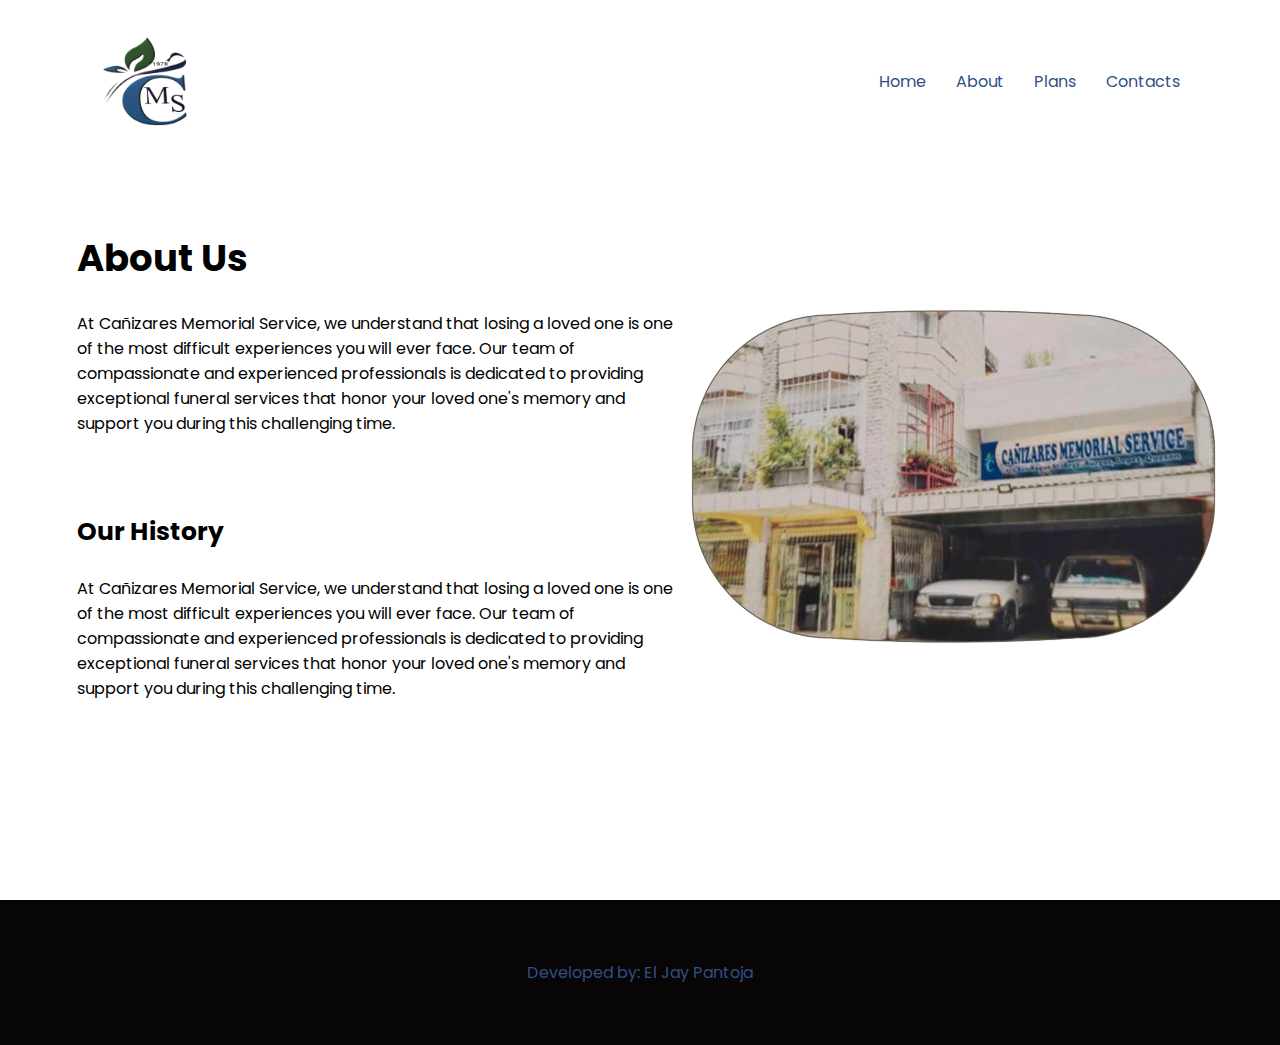
<file: aboutus.html>
<head>
	<meta charset="UTF-8">
	<title>Canizares Memorial Service</title>
	<link href="https://fonts.googleapis.com/css2?family=Poppins:wght@100;400;500&display=swap" rel="stylesheet">
	<link href="http://maxcdn.bootstrapcdn.com/font-awesome/4.6.0/css/font-awesome.min.css" rel="stylesheet">
	<link href="aboutus.css" rel="stylesheet">
</head>
<body>
	<header>
		<h2><a href="#"><img class="logocani" src="images\logo1.png"></a></h2>
		<ul class="nav">
			<li>
				<a href="index.html">Home</a>
			</li>
			<li>
				<a href="aboutus.html">About</a>
			</li>
			<li>
				<a href="plan.html">Plans</a>
			</li>
			<li>
				<a href="contacts.html">Contacts</a>
			</li>
		</ul>
	</header>
    <section class="sectionss">
        <img src="images\image-removebg-preview (1).png" style="float: right; margin-right: 3%; margin-top: 5%;">
        <div class="aboutuss">
            <h1 style="font-size: 37px;">About Us</h1>
            <br>
             <p>At Cañizares Memorial Service, we understand that losing a loved one is one of the most difficult experiences you will ever face. Our team of compassionate and experienced professionals is dedicated to providing exceptional funeral services that honor your loved one's memory and support you during this challenging time.</p>
        </div>
        <div class="aboutuss">
            <h1 style="font-size: 25px;">Our History</h1>
            <br>
             <p>At Cañizares Memorial Service, we understand that losing a loved one is one of the most difficult experiences you will ever face. Our team of compassionate and experienced professionals is dedicated to providing exceptional funeral services that honor your loved one's memory and support you during this challenging time.</p>
        </div>
    </section>
    <footer>
		<p>Developed by: El Jay Pantoja</p>
	</footer>
</body>
</file>
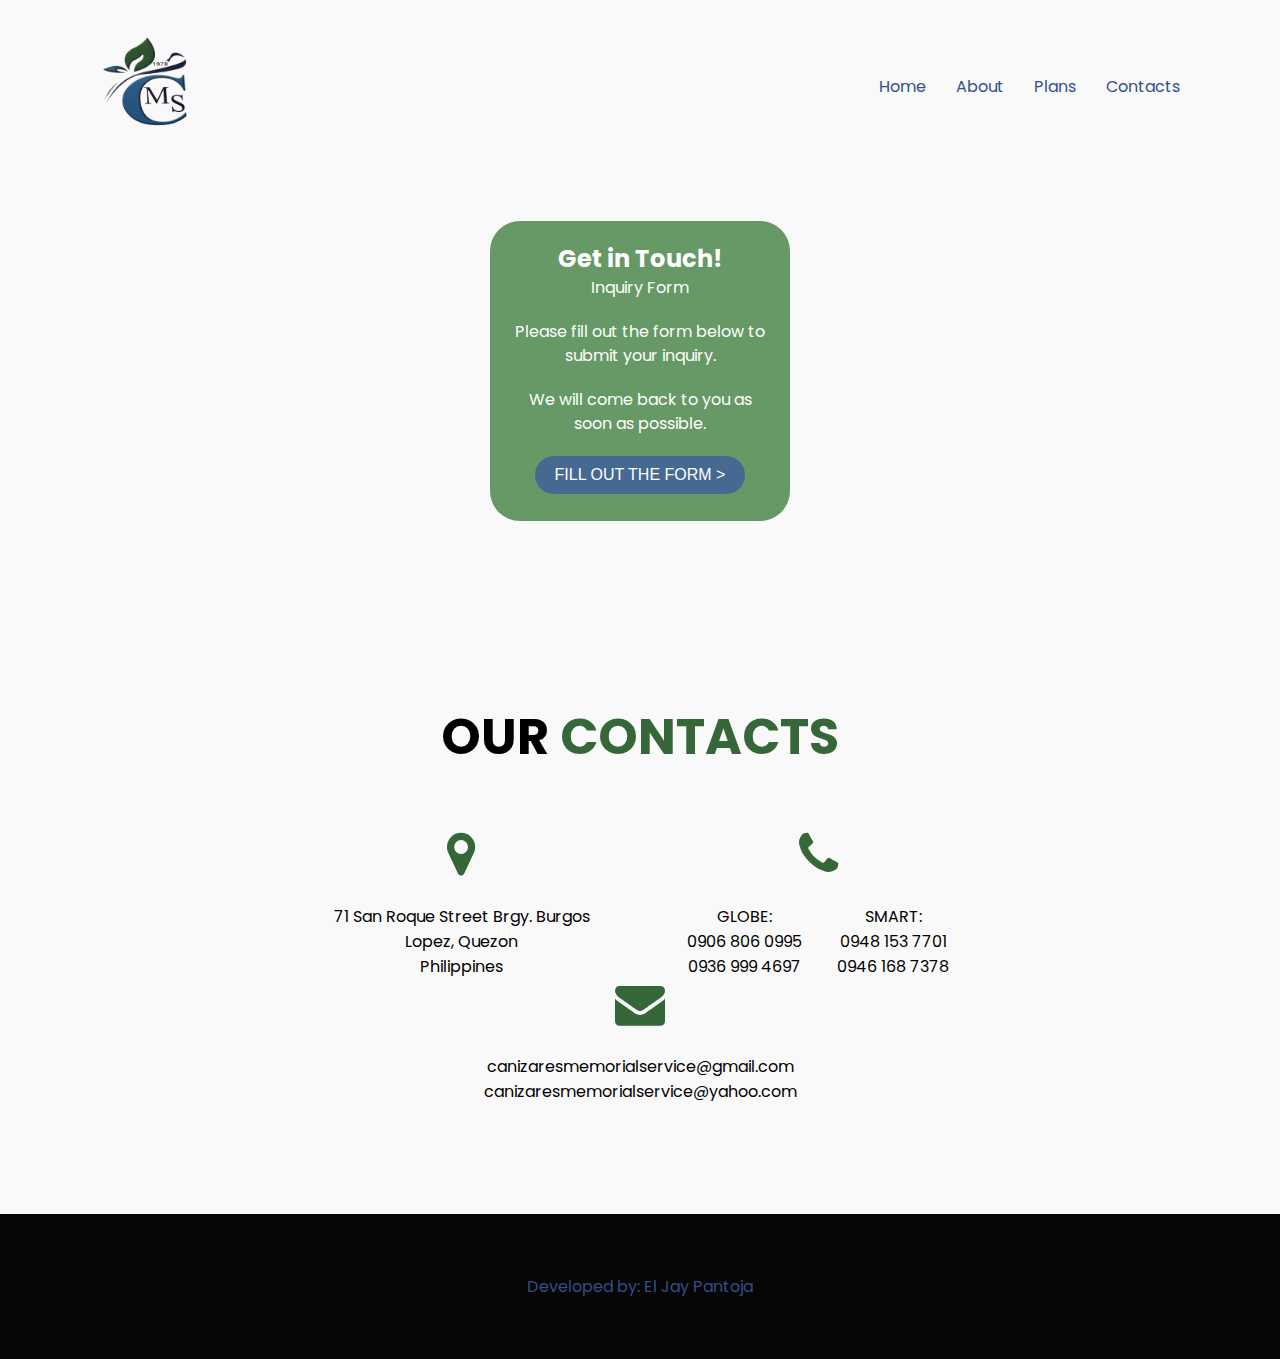
<file: contacts.html>
<!DOCTYPE html>
<html>
<head>
	<title>Contacts</title>
    <link href="https://fonts.googleapis.com/css2?family=Poppins:wght@100;400;500&display=swap" rel="stylesheet">
	<link href="http://maxcdn.bootstrapcdn.com/font-awesome/4.6.0/css/font-awesome.min.css" rel="stylesheet">
    <link rel="stylesheet" href="contacts.css">
</head>
<body>
    <header style="height: auto;">
		<h2><a href="#"><img class="logocani" src="images\logo1.png"></a></h2>
		<ul class="nav">
			<li>
				<a href="index.html">Home</a>
			</li>
			<li>
				<a href="aboutus.html">About</a>
			</li>
			<li>
				<a href="plan.html">Plans</a>
			</li>
			<li>
				<a href="contacts.html">Contacts</a>
			</li>
		</ul>
	</header>
    <br>
    <section class="sections" style="height: 500px;">
        <div class="container">
        <h1>Get in Touch!</h1>
        <p>Inquiry Form</p>
        <p>Please fill out the form below to submit your inquiry.</p>
        <p>We will come back to you as soon as possible.</p>
        <button><a href="https://forms.gle/M3n4SAv5t5RuCrULA">FILL OUT THE FORM ></a></button>
        </div>
      </section>
      <div>
        <section class="contact-area" id="contact">
            <h3 class="section-title">Our <span>Contacts</span></h3>
            <ul class="contact-content">
                <li>
                    <i class="fa fa-map-marker"></i>
                    <p>71 San Roque Street Brgy. Burgos Lopez, Quezon<br>
                    Philippines</p>
                </li>
                <li>
                    <i class="fa fa-phone"></i>
                    <br>
                    <div class="globes">
                        <div><p>GLOBE:<br>0906 806 0995<br>0936 999 4697<br></p></div>
                        <div><p>SMART:<br>0948 153 7701<br>0946 168 7378</p></div>
                    </div>
                </li>
                <li>
                    <i class="fa fa-envelope"></i>
                    <p>canizaresmemorialservice@gmail.com<br>
                    canizaresmemorialservice@yahoo.com</p>
                </li>
            </ul>
        </section>
      </div>
      <footer>
		<p>Developed by: El Jay Pantoja</p>
	</footer>
</body>
</html>
</file>
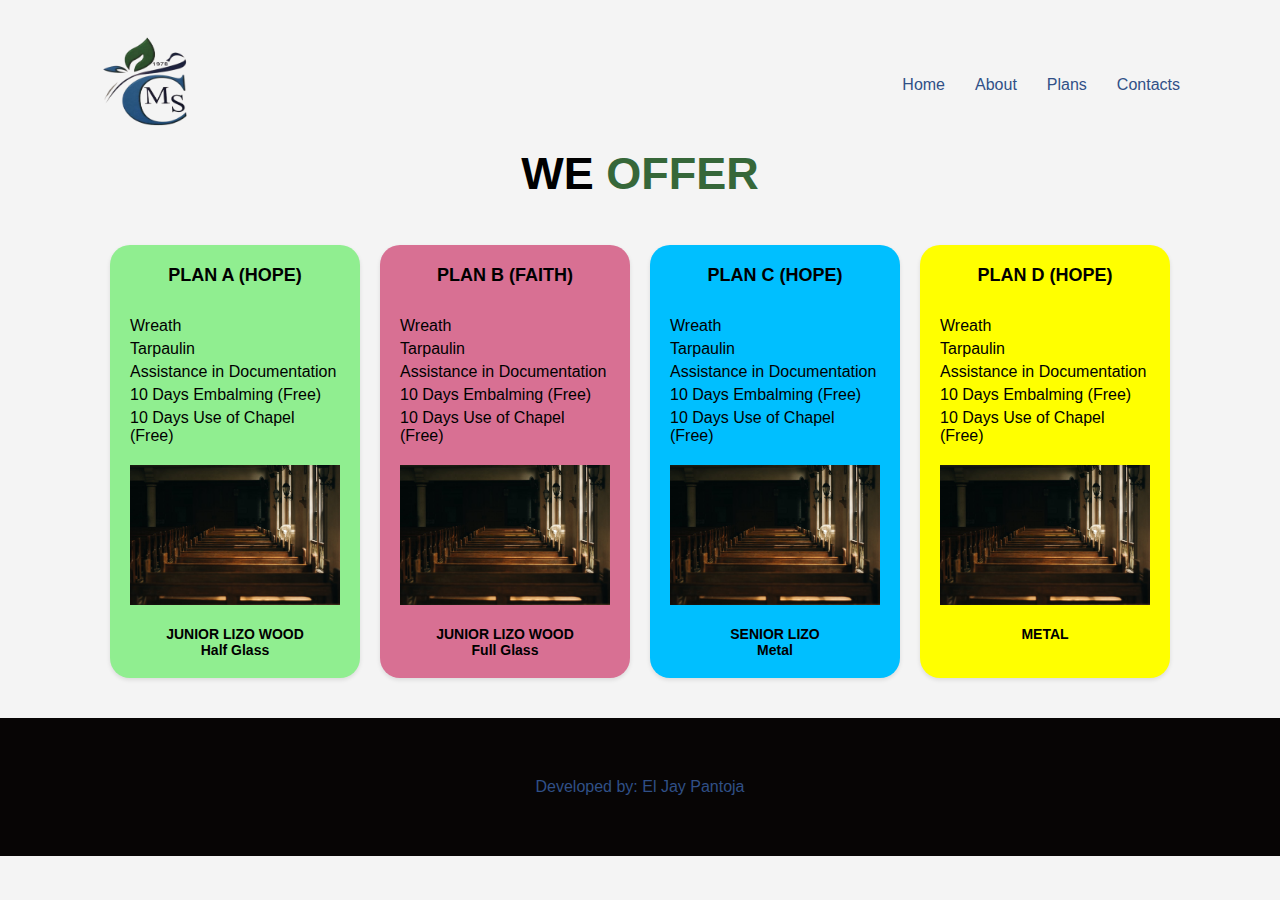
<file: plan.html>
<!DOCTYPE html>
<html>
<head>
    <link rel="stylesheet" href="plan.css">
</head>
<body>
    <header>
		<h2><a href="#"><img class="logocani" src="images\logo1.png"></a></h2>
		<ul class="nav">
			<li>
				<a href="index.html">Home</a>
			</li>
			<li>
				<a href="aboutus.html">About</a>
			</li>
			<li>
				<a href="plan.html">Plans</a>
			</li>
			<li>
				<a href="contacts.html">Contacts</a>
			</li>
		</ul>
	</header>
<section>
<div class="container">
  <div class="title" style="font-size: 45px;font-family:Arial, Helvetica, sans-serif;">WE <span style="color: #366739;">OFFER</span></div>

  <div class="plans-container">
    <div class="plan" style="background-color: #90EE90;">
      <div class="plan-title">PLAN A (HOPE)</div>
      <div class="plan-details">
        <ul>
          <li>Wreath</li>
          <li>Tarpaulin</li>
          <li>Assistance in Documentation</li>
          <li>10 Days Embalming (Free)</li>
          <li>10 Days Use of Chapel (Free)</li>
        </ul>
      </div>
      <img style="width: 100%;" src="images\a2.jpeg">
      <div class="plan-footer">JUNIOR LIZO WOOD<br>Half Glass</div>
    </div>
    <div class="plan" style="background-color: #D87093;">
      <div class="plan-title">PLAN B (FAITH)</div>
      <div class="plan-details">
        <ul>
          <li>Wreath</li>
          <li>Tarpaulin</li>
          <li>Assistance in Documentation</li>
          <li>10 Days Embalming (Free)</li>
          <li>10 Days Use of Chapel (Free)</li>
        </ul>
      </div>
      <img style="width: 100%;" src="images\a2.jpeg">
      <div class="plan-footer">JUNIOR LIZO WOOD<br>Full Glass</div>
    </div>
    <div class="plan" style="background-color: #00BFFF;">
      <div class="plan-title">PLAN C (HOPE)</div>
      <div class="plan-details">
        <ul>
          <li>Wreath</li>
          <li>Tarpaulin</li>
          <li>Assistance in Documentation</li>
          <li>10 Days Embalming (Free)</li>
          <li>10 Days Use of Chapel (Free)</li>
        </ul>
      </div>
      <img style="width: 100%;" src="images\a2.jpeg">
      <div class="plan-footer">SENIOR LIZO<br>Metal</div>
    </div>
    <div class="plan" style="background-color: #FFFF00;">
      <div class="plan-title">PLAN D (HOPE)</div>
      <div class="plan-details">
        <ul>
          <li>Wreath</li>
          <li>Tarpaulin</li>
          <li>Assistance in Documentation</li>
          <li>10 Days Embalming (Free)</li>
          <li>10 Days Use of Chapel (Free)</li>
        </ul>
      </div>
      <img style="width: 100%;" src="images\a2.jpeg">
      <div class="plan-footer">METAL</div>
    </div>
  </div>
</div>
</section>
<footer>
    <p>Developed by: El Jay Pantoja</p>
</footer>
</body>
</html>
</file>
<file: aboutus.css>
* {
	margin: 0;
	padding: 0;
	box-sizing: border-box;
}
html {
	scroll-behavior: smooth;
}
body {
	font-family: poppins;
}
ul, ul.nav {
	list-style: none;
}
a {
	text-decoration: none;
	cursor: pointer;
	color: inherit;
}
.logocani{
	width: 100px;
}
header {
	position: absolute;
	top: 0;
	left: 0;
	z-index: 10;
	width: 100%;
	display: -webkit-flex;
	display: -moz-flex;
	display: -ms-flex;
	display: -o-flex;
	display: flex;
	justify-content: space-between;
	align-items: center;
	color: #305087;
	padding: 35px 100px 0;
}
header h2 span {
	color: #366739;
}
header ul.nav {
	display: -webkit-flex;
	display: -moz-flex;
	display: -ms-flex;
	display: -o-flex;
	display: flex;
}
header ul.nav li {
	margin: 0 15px;
}
header ul.nav li:first-child {
	margin-left: 0;
}
header ul.nav li:last-child {
	margin-right: 0;
}
@media(max-width:1000px) {
	header {
		padding: 20px 50px;
	}
}
@media (max-width:700px) {
	header {
		flex-direction: column;
	}
	header h2 {
		margin-bottom: 15px;
	}
	header ul.nav li {
		margin: 0 7px;
	}
	.about-right p {
		display: none;
	}
}
.sectionss{
    width: 100%;
    height: 900px;
    padding-top: 15%;
}
.aboutuss{
    width: 55%;
    padding: 3%;
    margin-left: 3%;
}
footer {
	display: -webkit-flex;
	display: -moz-flex;
	display: -ms-flex;
	display: -o-flex;
	display: flex;
	flex-direction: column;
	align-items: center;
	text-align: center;
	color: #305087;
	background-color: #070505;
	padding: 60px 0;
}
</file>
<file: contacts.css>
* {
	margin: 0;
	padding: 0;
	box-sizing: border-box;
}
html {
	scroll-behavior: smooth;
}
body {
	font-family: poppins;
    background-color: #f9f9f9;
}
ul, ul.nav {
	list-style: none;
}
a {
	text-decoration: none;
	cursor: pointer;
	color: inherit;
}
.logocani{
	width: 100px;
}
header {
	position: absolute;
	top: 0;
	left: 0;
	z-index: 10;
	width: 100%;
	display: -webkit-flex;
	display: -moz-flex;
	display: -ms-flex;
	display: -o-flex;
	display: flex;
	justify-content: space-between;
	align-items: center;
	color: #305087;
	padding: 35px 100px 0;
    display: flex;
    width: 100%;
}
header h2 span {
	color: #366739;
}
header ul.nav {
	display: -webkit-flex;
	display: -moz-flex;
	display: -ms-flex;
	display: -o-flex;
	display: flex;
}
header ul.nav li {
	margin: 0 15px;
}
header ul.nav li:first-child {
	margin-left: 0;
}
header ul.nav li:last-child {
	margin-right: 0;
}
@media(max-width:1000px) {
	header {
		padding: 20px 50px;
	}
}
@media (max-width:700px) {
	header {
		flex-direction: column;
	}
	header h2 {
		margin-bottom: 15px;
	}
	header ul.nav li {
		margin: 0 7px;
	}
	.about-right p {
		display: none;
	}
}
.sections{
    display: flex;
    padding: 0 0;
    box-sizing: border-box;
    height: 35%;
    justify-content: space-around;
    position: relative;
    padding-top: 15%;
    margin-bottom: 5%;
}
.container {
    background-color: #669966;
    border-radius: 30px;
    padding: 20px;
    width: 300px;
    text-align: center;
    box-sizing: border-box;
    height: 300px;
  }
  .container h1 {
    color: #fff;
    font-size: 24px;
  }
  .container p {
    color: #fff;
    font-size: 16px;
    line-height: 1.5;
    margin-bottom: 20px;
  }
  .container button {
    background-color: #456990;
    border: none;
    border-radius: 20px;
    color: #fff;
    font-size: 16px;
    padding: 10px 20px;
    cursor: pointer;
    transition: background-color 0.3s;
  }
  .container button:hover {
    background-color: #29466b;
  }
  footer {
	display: -webkit-flex;
	display: -moz-flex;
	display: -ms-flex;
	display: -o-flex;
	display: flex;
	flex-direction: column;
	align-items: center;
	text-align: center;
	color: #305087;
	background-color: #070505;
	padding: 60px 0;
}
  @media (max-width:750px) {
	.sections {
		flex-direction: column;
		margin-top: 15%;
    }
  }

  ul.contact-content {
	width: 100%;
	display: -webkit-flex;
	display: -moz-flex;
	display: -ms-flex;
	display: -o-flex;
	display: flex;
	flex-wrap: wrap;
	justify-content: center;
}
.contact-content li {
	padding: 0 30px;
	flex-basis: 33%;
	text-align: center;
}
.contact-content li i {
	font-size: 50px;
	color: #366739;
	margin-bottom: 25px;
}
.globes{
	display: flex;
	justify-content: space-around;
}
#moreinfoo{
	padding: 15px 35px;
	border-radius: 30px;
	background: #366739;
	text-transform: uppercase;
	color: #ffffff;
}
.contact-content li p {
	margin: 0;
}
@media (max-width: 1000px) {
	.contact-content li {
		flex-basis: 100%;
		margin-bottom: 65px;
	}
	.contact-content li:last-child {
		margin-bottom: 0;
	}
	.contact-content li p {
		padding: 0;
	}
    .section-title {
        text-align: center;
    }
}
.section-title {
	text-transform: uppercase;
	font-size: 50px;
	margin-bottom: 5%;
}
.section-title span {
	color: #366739;
}
section {
	display: -webkit-flex;
	display: -moz-flex;
	display: -ms-flex;
	display: -o-flex;
	display: flex;
	flex-direction: column;
	align-items: center;
	padding: 110px 100px;
	color: #000;
}
</file>
<file: plan.css>
* {
	margin: 0;
	padding: 0;
	box-sizing: border-box;
}
html {
	scroll-behavior: smooth;
}
ul, ul.nav {
	list-style: none;
}
a {
	text-decoration: none;
	cursor: pointer;
	color: inherit;
}
body {
    font-family: Arial, Helvetica, sans-serif;
    margin: 0;
    padding: 0;
    background-color: #f4f4f4;
    width: 100%;
  }
  .logocani{
	width: 100px;
}
header {
	position: absolute;
	top: 0;
	left: 0;
	z-index: 10;
	width: 100%;
	display: -webkit-flex;
	display: -moz-flex;
	display: -ms-flex;
	display: -o-flex;
	display: flex;
	justify-content: space-between;
	align-items: center;
	color: #305087;
	padding: 35px 100px 0;
}
header h2 span {
	color: #366739;
}
header ul.nav {
	display: -webkit-flex;
	display: -moz-flex;
	display: -ms-flex;
	display: -o-flex;
	display: flex;
}
header ul.nav li {
	margin: 0 15px;
}
header ul.nav li:first-child {
	margin-left: 0;
}
header ul.nav li:last-child {
	margin-right: 0;
}
@media(max-width:1000px) {
	header {
		padding: 20px 50px;
	}
}
@media (max-width:700px) {
	header {
		flex-direction: column;
	}
	header h2 {
		margin-bottom: 15px;
	}
	header ul.nav li {
		margin: 0 7px;
	}
	.about-right p {
		display: none;
	}
}
  .container {
    display: flex;
    flex-direction: column;
    align-items: center;
    padding: 20px;
    margin-top: 10%;
  }
  
  .header {
    display: flex;
    justify-content: space-between;
    align-items: center;
    width: 100%;
    padding: 10px 0;
    background-color: #fff;
  }
  
  .header-left {
    display: flex;
    align-items: center;
  }
  
  .header-left img {
    width: 50px;
    height: 50px;
    margin-right: 10px;
  }
  
  .header-right {
    display: flex;
    align-items: center;
  }
  
  .header-right a {
    margin-left: 20px;
    text-decoration: none;
    color: #333;
  }
  
  .title {
    font-size: 24px;
    font-weight: bold;
    margin-bottom: 20px;
  }
  
  .plans-container {
    display: flex;
    justify-content: center;
    gap: 20px;
    margin-bottom: 20px;
    margin-top: 2%;
  }
  @media only screen and (max-width: 768px) {
    .title{
        margin-top: 25%;
    }
    .plans-container {
      flex-direction: column;
      margin-top: 5%;
    }
    .plan {
      margin-bottom: 20px;
    }
  }
  .plan {
    display: flex;
    flex-direction: column;
    align-items: center;
    width: 250px;
    padding: 20px;
    border-radius: 20px;
    box-shadow: 0 2px 4px rgba(0, 0, 0, 0.1);
  }
  
  .plan-title {
    font-size: 18px;
    font-weight: bold;
    margin-bottom: 10px;
  }
  
  .plan-details {
    margin-bottom: 15px;
    margin-top: 10%;
  }
  
  .plan-details ul {
    list-style-type: none;
    padding: 0;
  }
  
  .plan-details li {
    margin-bottom: 5px;
  }
  
  .plan-footer {
    font-size: 14px;
    font-weight: bold;
    margin-top: 10%;
    text-align: center;
  }
  footer {
	display: -webkit-flex;
	display: -moz-flex;
	display: -ms-flex;
	display: -o-flex;
	display: flex;
	flex-direction: column;
	align-items: center;
	text-align: center;
	color: #305087;
	background-color: #070505;
	padding: 60px 0;
}
</file>
